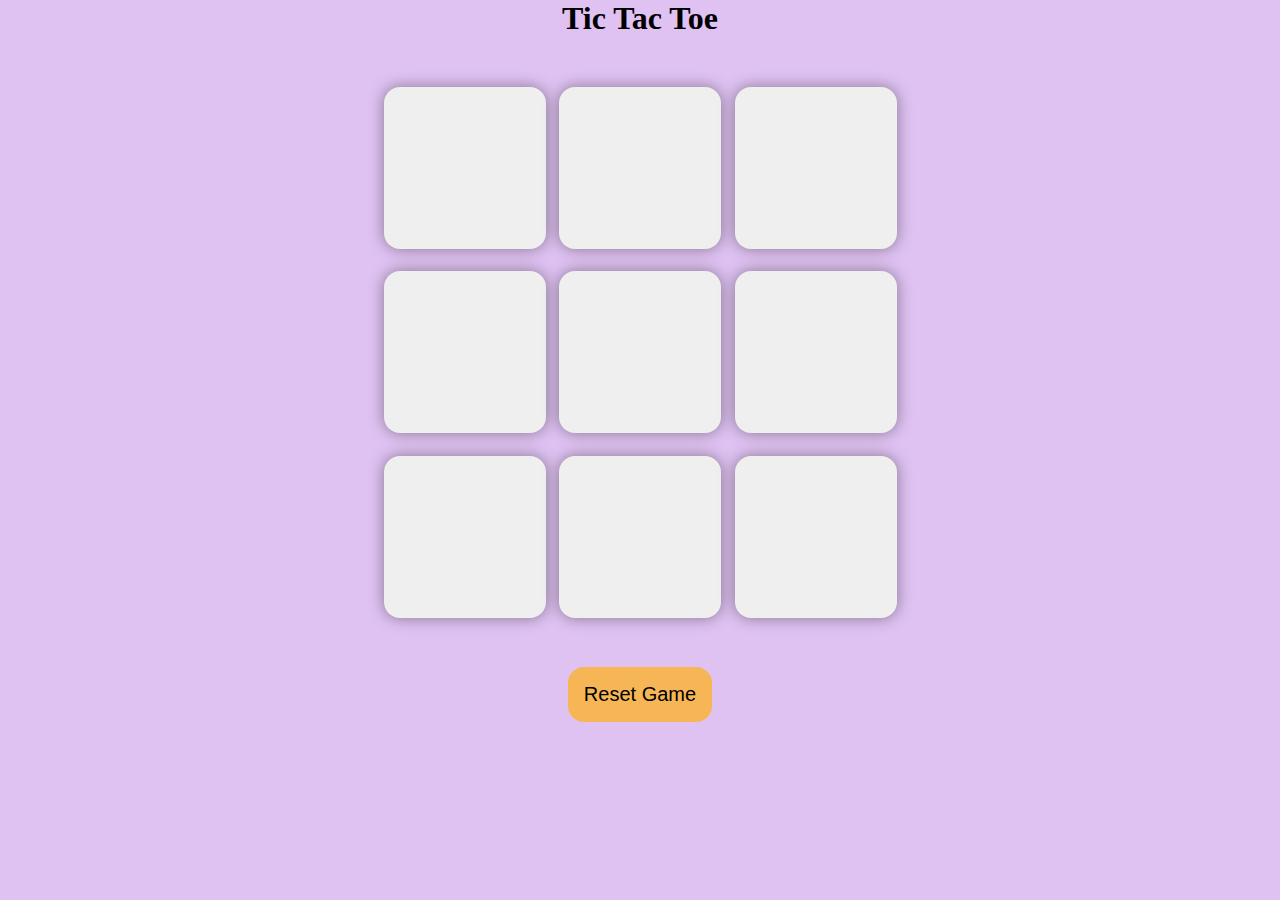
<file: index.html>
<!DOCTYPE html>
<html lang="en">
<head>
    <meta charset="UTF-8">
    <meta name="viewport" content="width=device-width, initial-scale=1.0">
    <title>Tic-Tac-Toe</title>
    <link rel="stylesheet" href="style.css">
</head>
<body>
    <div class="msg-container hide">
        <p id="msg">Winner</p>
        <button id="new-btn">New Game</button>
    </div>
    <main>
        <h1> Tic Tac Toe</h1>
        <div class="container">
        <div class="game">
            <button class="box"></button>
            <button class="box"></button>
            <button class="box"></button>
            <button class="box"></button>
            <button class="box"></button>
            <button class="box"></button>
            <button class="box"></button>
            <button class="box"></button>
            <button class="box"></button>

        </div>
        </div>
        <button id="reset">Reset Game</button>
    </main>
    <script src="app.js"></script>
</body>
</html>
</file>
<file: style.css>
*{
    margin:0;
    padding:0;

}

body{
    background-color:#DFC2F2;
    text-align:center;
}
.container{
    height:70vh;
    display:flex;
    justify-content:center;
    align-items: center;
}
.game{
    height:60vmin;
    width:60vmin;
    display:flex;
    flex-wrap:wrap;
    justify-content:center;
    align-items:center;
    gap:1.5vmin;
}

.box{
    height:18vmin;
    width:18vmin;
    border-radius:1rem;
    border:none;
    box-shadow:0 0 1rem rgba(0,0,0,0.4);
    font-size:8vmin;
    color:#870058;
}

#reset{
    padding:1rem;
    font-size:1.25rem;
    background-color:rgb(247, 182, 85);
    border-radius:1rem;
    border:none;
}

#new-btn{
    padding:1rem;
    font-size:1.25rem;
    background-color:rgb(247, 182, 85);
    border-radius:1rem;
    border:none;

}

#msg{
    color:black;
    font-size:5vmin;
}

.msg-container{
    height:100vmin;
    display:flex;
    justify-content:center;
    align-items: center;
    flex-direction: column;
    gap:4rem;

}
.hide{
    display:none;
}
</file>
